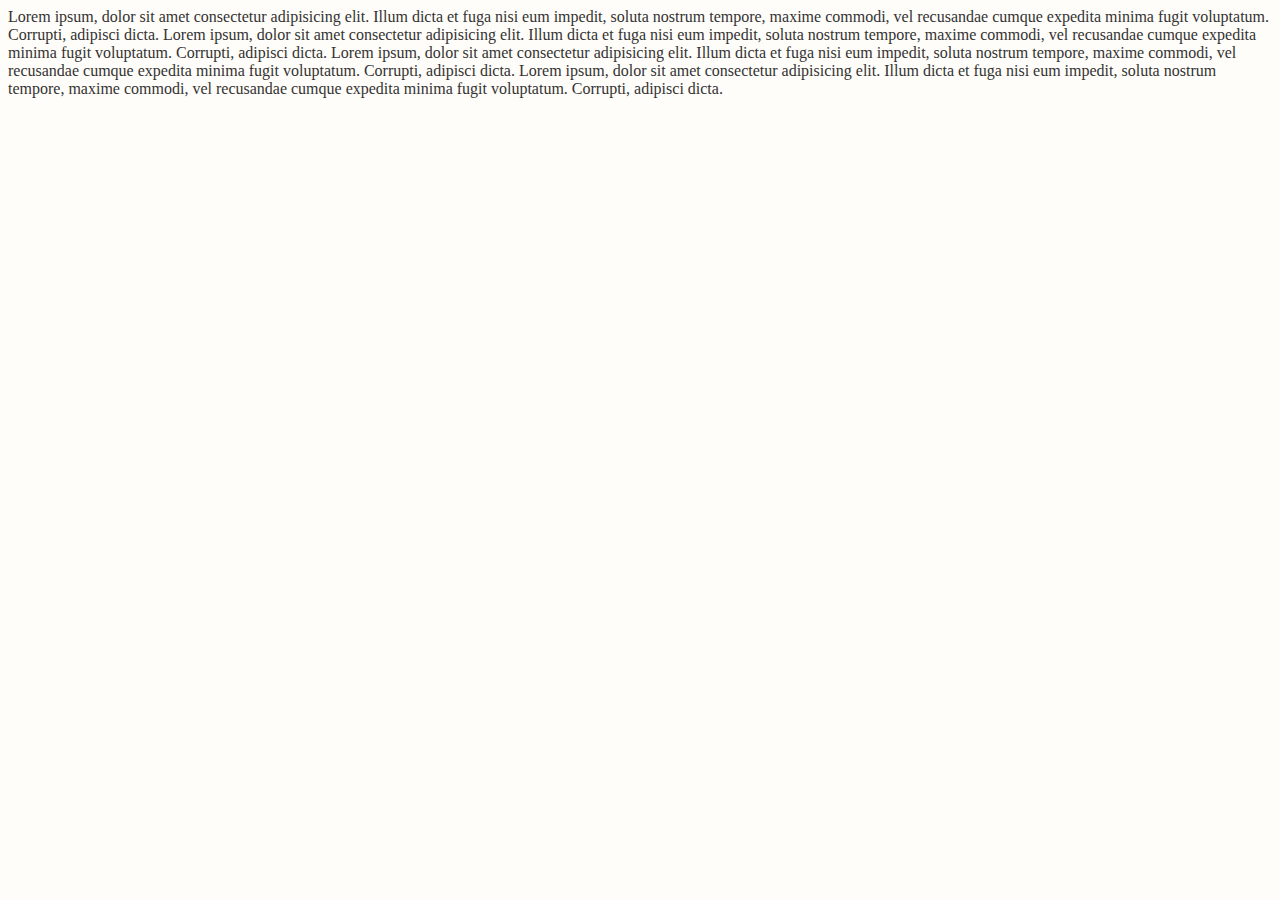
<file: index.htm>
<!DOCTYPE html>
<html>
<head>
    <title>Rose Code</title>
    <link rel="stylesheet" href="style.css">

</head>
<body>
<p1 id="p1">Lorem ipsum, dolor sit amet consectetur adipisicing elit. Illum dicta et fuga nisi eum impedit, soluta nostrum tempore, maxime commodi, vel recusandae cumque expedita minima fugit voluptatum. Corrupti, adipisci dicta.</p1>
<p1 id="p2">Lorem ipsum, dolor sit amet consectetur adipisicing elit. Illum dicta et fuga nisi eum impedit, soluta nostrum tempore, maxime commodi, vel recusandae cumque expedita minima fugit voluptatum. Corrupti, adipisci dicta.</p1>
<p1 id="p3">Lorem ipsum, dolor sit amet consectetur adipisicing elit. Illum dicta et fuga nisi eum impedit, soluta nostrum tempore, maxime commodi, vel recusandae cumque expedita minima fugit voluptatum. Corrupti, adipisci dicta.</p1>
<p1 id="p4">Lorem ipsum, dolor sit amet consectetur adipisicing elit. Illum dicta et fuga nisi eum impedit, soluta nostrum tempore, maxime commodi, vel recusandae cumque expedita minima fugit voluptatum. Corrupti, adipisci dicta.</p1>

</body>
</html>
</file>
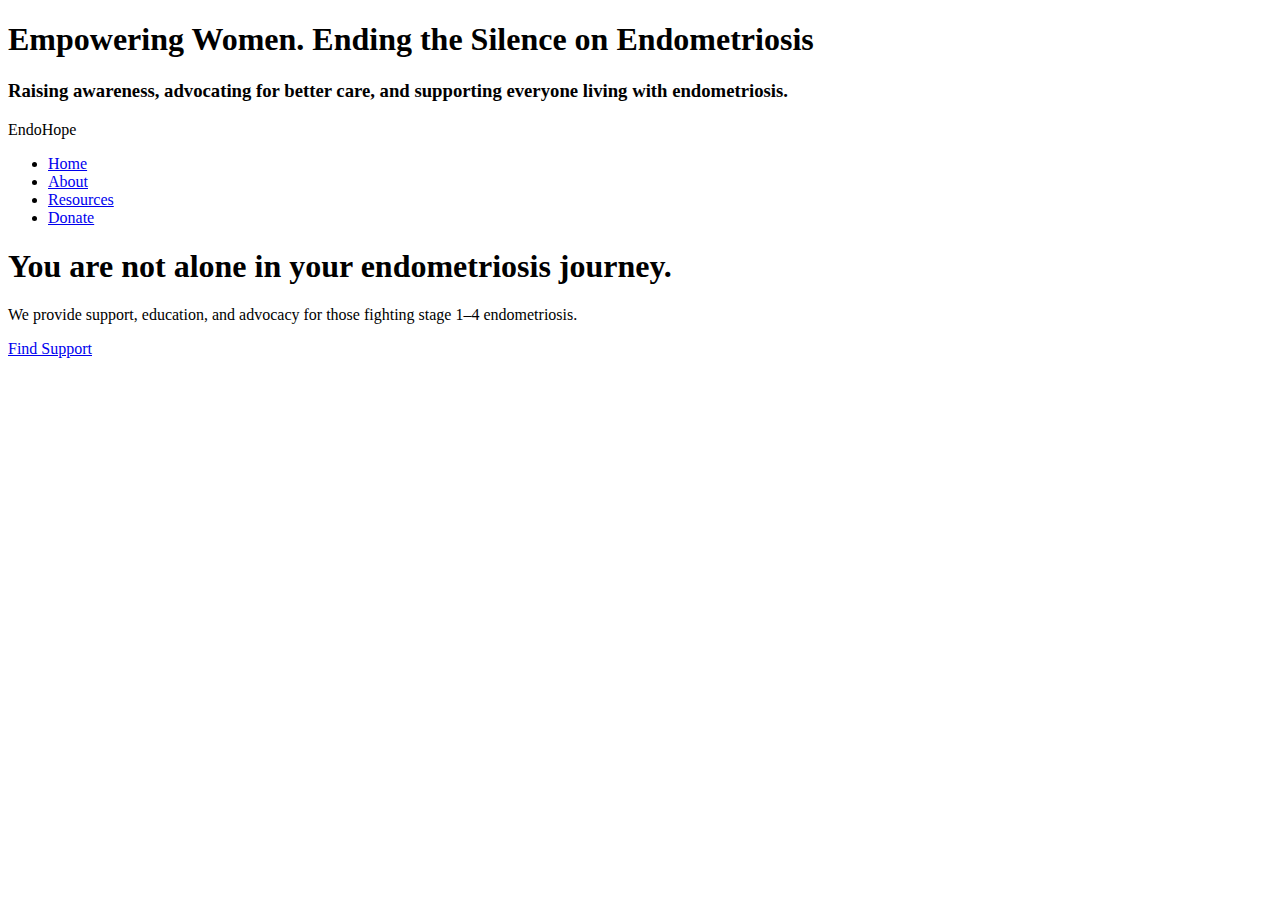
<file: index.html>
<!DOCTYPE html>
<html>
    <head>
        <title> EndoHope NGO | Supporting Endometriosis Warriors</title>
    </head>
    <body>
        <h1>Empowering Women. Ending the Silence on Endometriosis</h1>
<h3>Raising awareness, advocating for better care, and supporting everyone living with endometriosis.</h3>
<header>
        <nav>
            <div class="logo">EndoHope</div>
            <ul class="nav-links">
                <li><a href="/">Home</a></li>
                <li><a href="/about">About</a></li>
                <li><a href="/resources">Resources</a></li>
                <li><a href="/donate" class="btn-donate">Donate</a></li>
                 </ul>
        </nav>
    </header>
    <section class="hero">
        <div class="hero-content">
            <h1>You are not alone in your endometriosis journey.</h1>
            <p>We provide support, education, and advocacy for those fighting stage 1–4 endometriosis.</p>
            <a href="/resources" class="btn-hero">Find Support</a>
        </div>
    </section>
    </body>
</html>
</file>
<file: style.css>
{
    margin: 0;
    padding: 0;
    box-sizing: border-box;
    font-family: 'Segoe UI', Tahoma, Geneva, Verdana, sans-serif;
}
body {
    background-color: #fffdf9;
    color: #333;
}

nav {
    display: flex;
    justify-content: space-between;
    align-items: center;
    padding: 1.5rem 5%;
    background-color: #fff;
    box-shadow: 0 2px 10px rgba(0,0,0,0.05);
}
.logo {
    font-size: 1.8rem;
    font-weight: bold;
    color: #ffcc00; /* Endo yellow */
}

.nav-links {
    display: flex;
    list-style: none;
}

.nav-links li {
    margin-left: 2rem;
}

.nav-links a {
    text-decoration: none;
    color: #555;
    font-weight: 500;
    transition: color 0.3s;
}

.nav-links a:hover {
    color: #ffcc00;
}

.btn-donate {
    background-color: #ffcc00;
    color: #333;
    padding: 0.5rem 1.5rem;
    border-radius: 30px;
}

.hero {
    background: linear-gradient(rgba(255, 253, 249, 0.9), rgba(255, 253, 249, 0.9)), 
                url('hero-bg.jpg') center/cover no-repeat;
    height: 80vh;
    display: flex;
    align-items: center;
    justify-content: center;
    text-align: center;
    padding: 2rem;
}

.hero-content h1 {
    font-size: 3rem;
    margin-bottom: 1rem;
    color: #222;
}

.hero-content p {
    font-size: 1.2rem;
    max-width: 600px;
    margin: 0 auto 2rem;
    color: #666;
}

.btn-hero {
    background-color: #ffcc00;
    color: #333;
    padding: 0.8rem 2rem;
    border-radius: 30px;
    text-decoration: none;
    font-weight: bold;
    display: inline-block;
    transition: transform 0.3s;
}

.btn-hero:hover {
    transform: scale(1.05);
}

/* Mobile responsiveness */
@media (max-width: 768px) {
    .nav-links {
        display: none; /* Consider hamburger menu */
    }
    .hero-content h1 {
        font-size: 2.2rem;
    }
}
</file>
